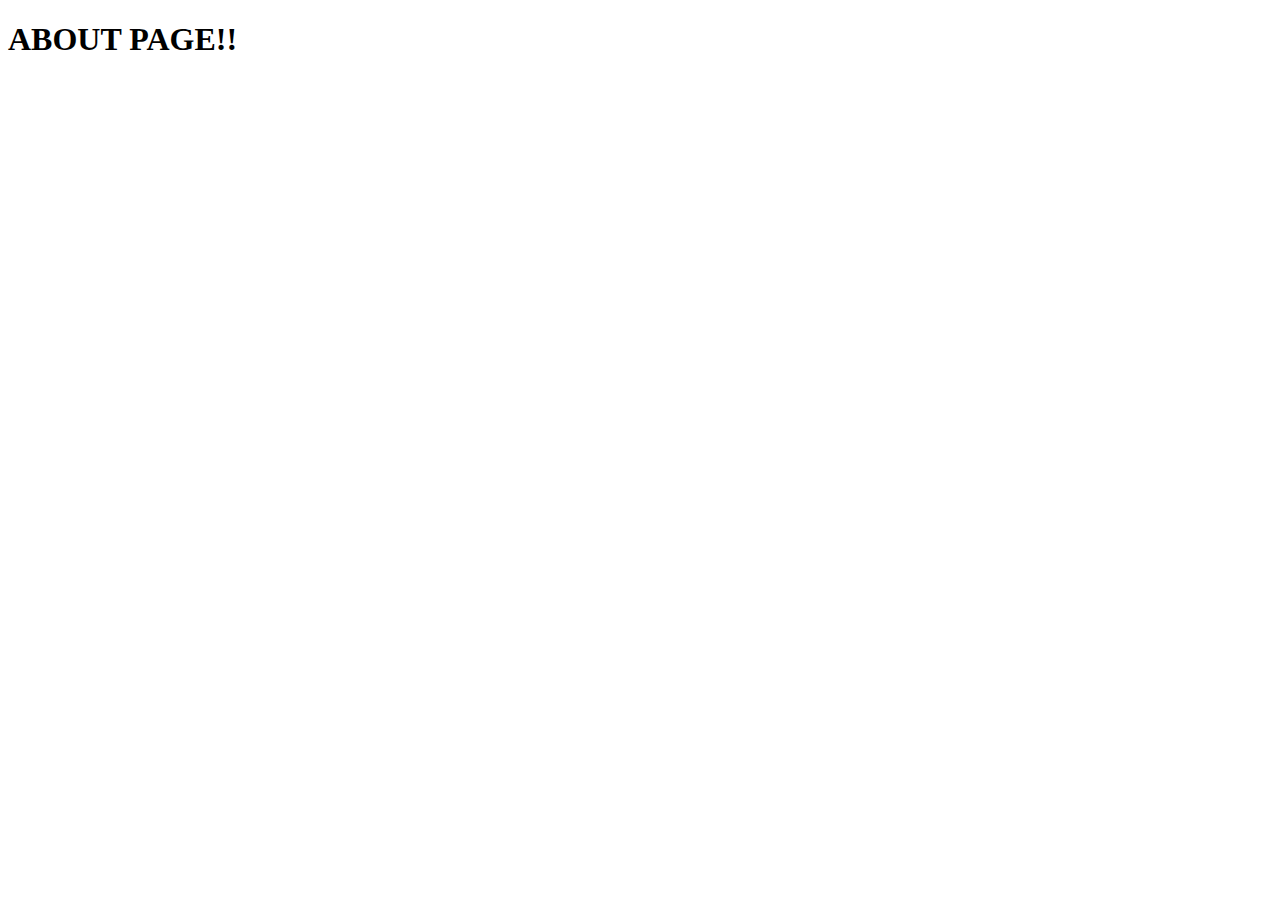
<file: Meme!/htmlFiles/about.html>
<!DOCTYPE html>
<html lang="en">
<head>
    <meta charset="UTF-8">
    <meta http-equiv="X-UA-Compatible" content="IE=edge">
    <meta name="viewport" content="width=device-width, initial-scale=1.0">
    <title>Document</title>
</head>
<body>
    <h1>ABOUT PAGE!!</h1>
    <!-- 
    Για να είναι όλα τα elements στο κέντρο, πρέπει να είναι block elements (μέσα σε ένα div) 
    και μετά να θέσουμε το margin δεξιά και αριστερά σε auto πχ margin: 20px auto;
    -->
</body>
</html>
</file>
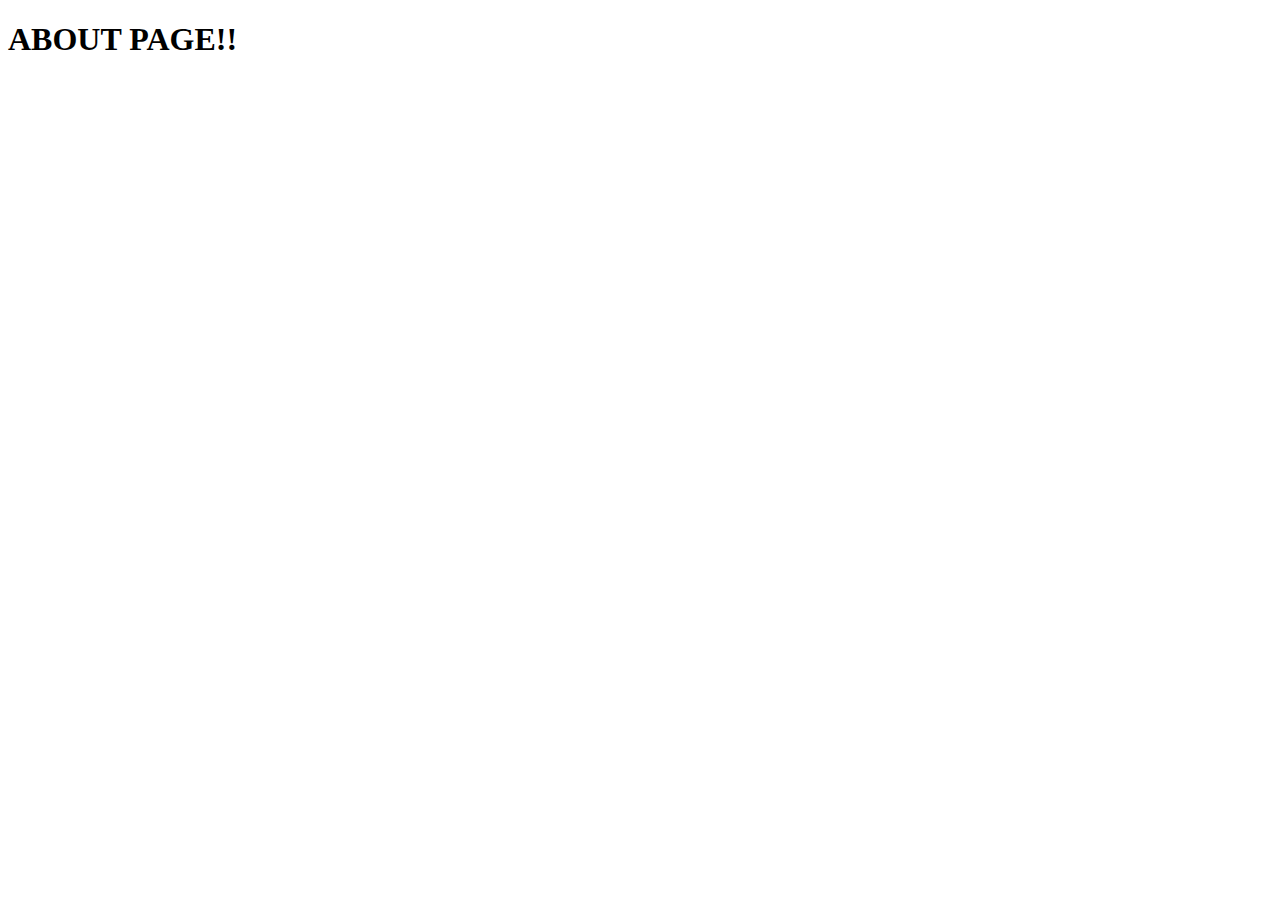
<file: SinglePageSite/htmlFiles/about.html>
<!DOCTYPE html>
<html lang="en">
<head>
    <meta charset="UTF-8">
    <meta http-equiv="X-UA-Compatible" content="IE=edge">
    <meta name="viewport" content="width=device-width, initial-scale=1.0">
    <title>Document</title>
</head>
<body>
    <h1>ABOUT PAGE!!</h1>
</body>
</html>
</file>
